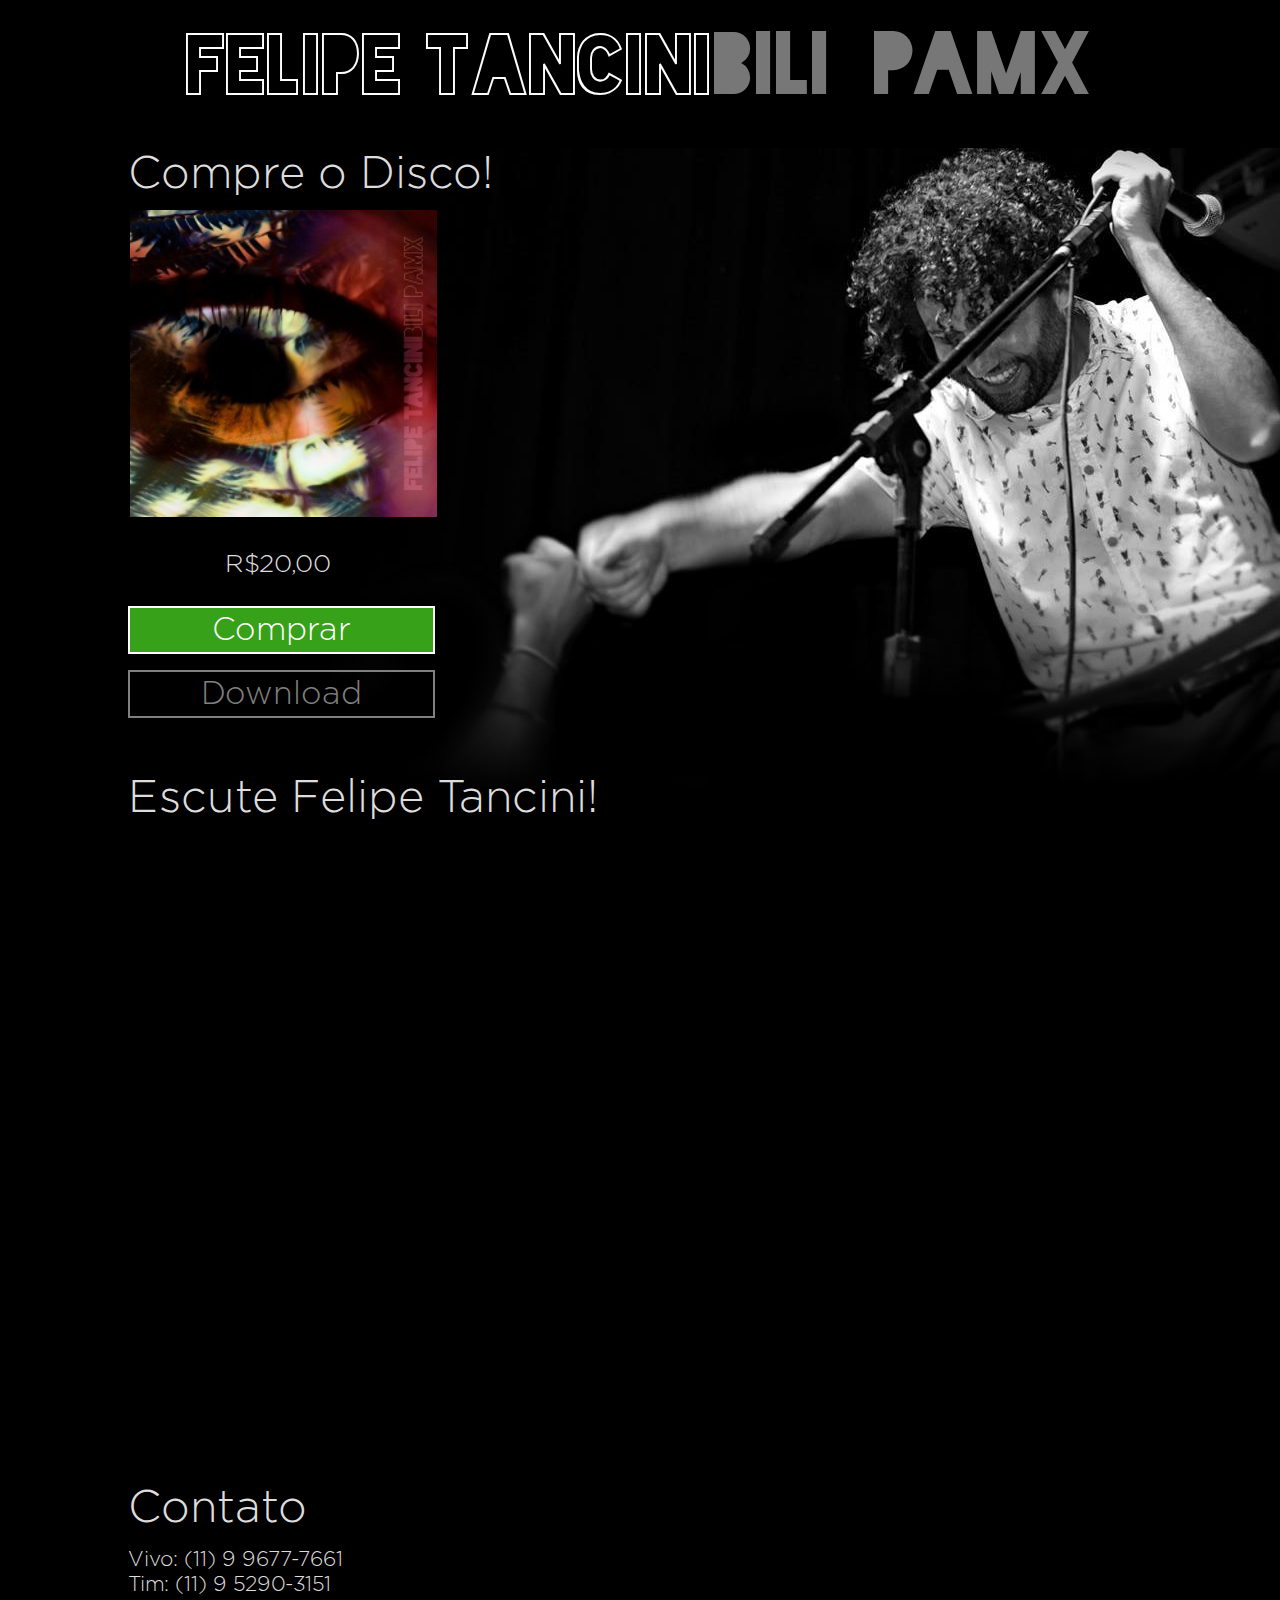
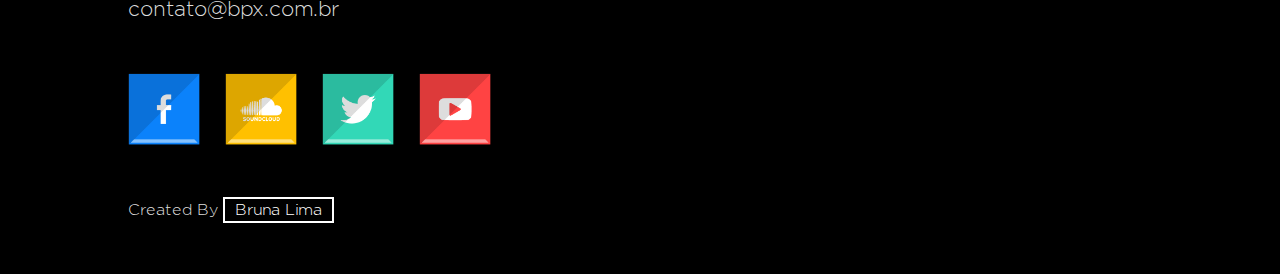
<file: index.html>
<!doctype html>
<html lang="en">
<head>
	<meta charset="UTF-8">
	<meta content="Músicas do disco Bili Pamx de Felipe Tancini" name="description">
	<title>Felipe Tancini</title>
	<link rel="stylesheet" href="css/style.css">
	<meta name="viewport" content="width=device-width, user-scalable=no">
	<link rel="icon" type="image/png" sizes="32x32" href="img/favicon-32x32.png">
	<link rel="icon" type="image/png" sizes="96x96" href="img/favicon-96x96.png">
	<link rel="icon" type="image/png" sizes="16x16" href="img/favicon-16x16.png">
</head>
<body>
	<header>
		<h1>Felipe Tancini<span>Bili Pamx</span></h1>
	</header>
	<div class="content">
		<div class="dark-div">
			<div class="article-content">
				<div class="div-comprar">
					<h2>Compre o Disco!</h2>
					<form action="https://pagseguro.uol.com.br/checkout/v2/cart.html?action=add" method="post" target="_blank">
						<input type="hidden" name="itemCode" value="F2262A67E5E50E5FF4FCEF9EFA194BF5" />
						<div class="capa-cd">
							<img src="img/capacd.jpg" alt="Disco Bili Pamx">
							<p class="preco">R$20,00</p>
							<p class="btn-comprar">
								<input type="submit" id="comprar" value="Comprar" name="submit" alt="Pague com PagSeguro - é rápido, grátis e seguro!" />
							</p>
							<a class="download-cd-link" href="http://bilipamx.com.br/Felipe%20Tancini%20-%20Bili%20Pamx.zip"><h2 class="download-cd">Download</h2></a>	
						</div>
					</form>
				</div>
				<div>
					
				</div>
				<div>
					<h2>Escute Felipe Tancini!</h2>
					<iframe width="99%" height="590" scrolling="no" frameborder="no" src="https://w.soundcloud.com/player/?url=https%3A//api.soundcloud.com/playlists/60487309&amp;color=ff5500&amp;auto_play=false&amp;hide_related=false&amp;show_comments=true&amp;show_user=false&amp;show_reposts=false"></iframe>
				</div>
				<div class="contact-box"> 
				<h2>Contato</h2>
					<p>Vivo: (11) 9 9677-7661</p>
					<p>Tim: (11) 9 5290-3151</p>
					<p>contato@bpx.com.br</p>
				</div>
				<div class="redes-sociais">
					<a href="https://www.facebook.com/felipetancinioficial">
						<img src="img/facebook.png" alt="Facebook" />
					</a>
					<a href="https://soundcloud.com/felipetancini/">
						<img src="img/soundcloud.png" alt="Soundcloud" />
					</a>
					<a href="https://twitter.com/felipetancini">
						<img class="twitter-img" src="img/twitter.png" alt="Twitter" />
					</a>
					<a href="https://www.youtube.com/user/felipetancini">
						<img src="img/youtube.png" alt="Youtube" class="last-column" />
					</a>
				</div>
				<footer>
					<p>Created By <a href="http://brulima.github.io/">Bruna Lima</a></p>
				</footer>
			</div>
		</div>
	</div>
	<script src="js/analytics.js" type="text/javascript"></script>
</body>
</html>
</file>
<file: css/style.css>
@font-face {
	font-family: Blackout;
	src: url(../font/blackout.ttf);
}
@font-face {
	font-family: BlackoutSunrise;
	src: url(../font/blackout-sunrise.ttf);
}
@font-face {
	font-family: Gotham;
	src: url(../font/gotham.ttf);
}
body {
	background-color: black;
	padding: 0;	
	margin: 0;
	color: #DDDDDD;
	font-family: Gotham, Calibri, sans-serif;
}
h1 {
	font-family: BlackoutSunrise;
	color: white;
	font-weight: lighter;
}
body header h1 {
	font-size: 5em;
	text-align: center;
	margin-bottom: 2%;;
	margin-top: 2%;
}
body header h1 span {
	color: #777777;
	font-size: 1.05em;
	font-family: Blackout;
}
.content {
	margin-top: 3%;
	background-image: url(../img/bigbackground-2.jpg);
	background-repeat: no-repeat;
    	background-position: right top;
	font-family: Gotham, Calibri, sans-serif;
	font-weight: lighter;
}
.content h2, .content h3 {
	font-weight: lighter;
}
.content h2 {
	margin-top: 5%;
  	font-size: 2.8em;
  	margin-bottom: 1%;
}
.content .article-content{
	margin: 0 10% 2% 10%;
	padding: 0% 0% 1% 0%;
}
.content .redes-sociais {
	margin-top: 5%;
}
.content .redes-sociais img {
	width: 7%;
	margin-right: 2%; 
} 
.content .redes-sociais img.last-column {
	margin-right: 0; 
} 
.content .div-comprar {
	display: inline-table;
	width: 60%;
}
.content .div-comprar div {
	float: left;
	padding: 0;
}
.content .div-comprar .capa-cd {
	width: 50%;
}
.content .div-comprar .preco-cd {
	width: 35%;
	padding-right: 2%;
	display: inline-table;
	padding-top: 15%;
}
.content .div-comprar .preco-cd p {
	float: left;
	line-height: 30px;
	color: #DDDDDD;
	margin-bottom: 0;
}
.content .div-comprar h2 {
	margin-top: 0;
}
.preco {
	width: 66%;
	font-size: 1.6em;
	text-align: right;
	padding-right: 4%;
}
input#comprar {
	background-color: rgba(55, 161, 26, 1);
	width: 100%;
	padding: 1% 2%;
	border: 2px solid white;
	font-size: 2em;
	font-family: Gotham;
	cursor: pointer;
	color: white;
}
input#comprar:hover {
	background-color: rgba(55, 161, 26, 0.8);
}
.content .div-comprar img {
	width: 100%;
  	height: auto;
	border: 2px solid black;
}
.content h3 {
	margin-top: 0;
}
.content .div-comprar .preco-cd p.send-info {
	font-size: 1em;
	font-weight: lighter;
	float: right;
	margin: 0;
	text-align: right;
}
.content .contact-box {
	padding: 0;
}
.content .contact-box p {
	margin-top: 0%;
	margin-bottom: 0%;
	font-weight: lighter;
}
footer {
	margin-top: 5%;
}
.content .contact-box p, .content h3 {
	font-size: 1.3em;
}
h2.download-cd {
	padding: 1% 2%;
	min-width: 40%;
	text-align: center;
	border: 2px solid gray;
	font-size: 2em;
}
a.download-cd-link{
	color: gray;
}
h2.download-cd:hover {
	background-color: rgba(255, 255, 255, 0.2);
}
p>a {
	padding: 0.3% 1%;
	border: 2px solid white;
}
p>a:hover {
	background-color: rgba(255, 255, 255, 0.5);
}
a {
	text-decoration: none;
	color: white;
}
@media (max-width: 1200px) {
	.content .div-comprar {
		width: 60%;
	}
}
@media (max-width: 1165px) {
	body>header h1 {
		font-size: 4em;
	}
}
@media (max-width: 1165px) {
	.preco {
		font-size: 1.4em;
	}
}
@media (max-width: 1015px) {
	.dark-div {
		background-color: rgba(0, 0, 0, 0.80);
	}
	.content .div-comprar {
		width: 100%;
	}
}
@media (max-width: 1000px) {
	.preco {
		font-size: 1.2em;
	}
}
@media (max-width: 950px) {
	.content .redes-sociais img {
		width: 10%;
	}
	.content .redes-sociais {
		text-align: center;
	} 
}
@media (max-width: 870px) {
	body>header h1 {
		font-size: 3.5em;
	}
}
@media (max-width: 772px) {
	.content .div-comprar .preco-cd p.send-info {
		font-size: 0.8em;
	}
}
@media (max-width: 760px) {
	body>header h1 {
		font-size: 3em;
	}
}
@media (max-width: 700px) {
	.content .redes-sociais img {
		width: 15%;
	}
}
@media (max-width: 695px) {
	.content .div-comprar {
		padding: 2% 1% 1% 1%;
		width: 100%;
		border: none;
	}
}
@media (max-width: 600px) {
	.content .div-comprar {
		display: block;
	}
	.content .div-comprar img {
		width: 70%;
	}
	.content .div-comprar .capa-cd {
		float: none;
		width: 100%;
		text-align: center;
		margin-left: 0;
	}
	.content .div-comprar .preco-cd {
		float: none;
		width: 100%;
	}
	.preco {
		font-size: 1.5em;
	}
	.content .article-content{
		margin: 0 3% 2% 3%;
		padding: 0% 3% 1% 3%;
	}
	.content .div-comprar .preco-cd p {
		float: none;
		text-align: center;
		width: 100%;
		margin: 0;
	}
	.content .div-comprar .preco-cd p.send-info {
		float: none;
		text-align: center;
		width: 100%;
		margin: 0;
	}
@media (max-width: 563px) {
	body>header h1 span{
		display: none;
	}
}
@media (max-width: 440px) {
	.preco {
		font-size: 1.3em;
	}
}
@media (max-width: 430px) {
	.content .redes-sociais img {
		width: 21%;
	}
}
</file>
